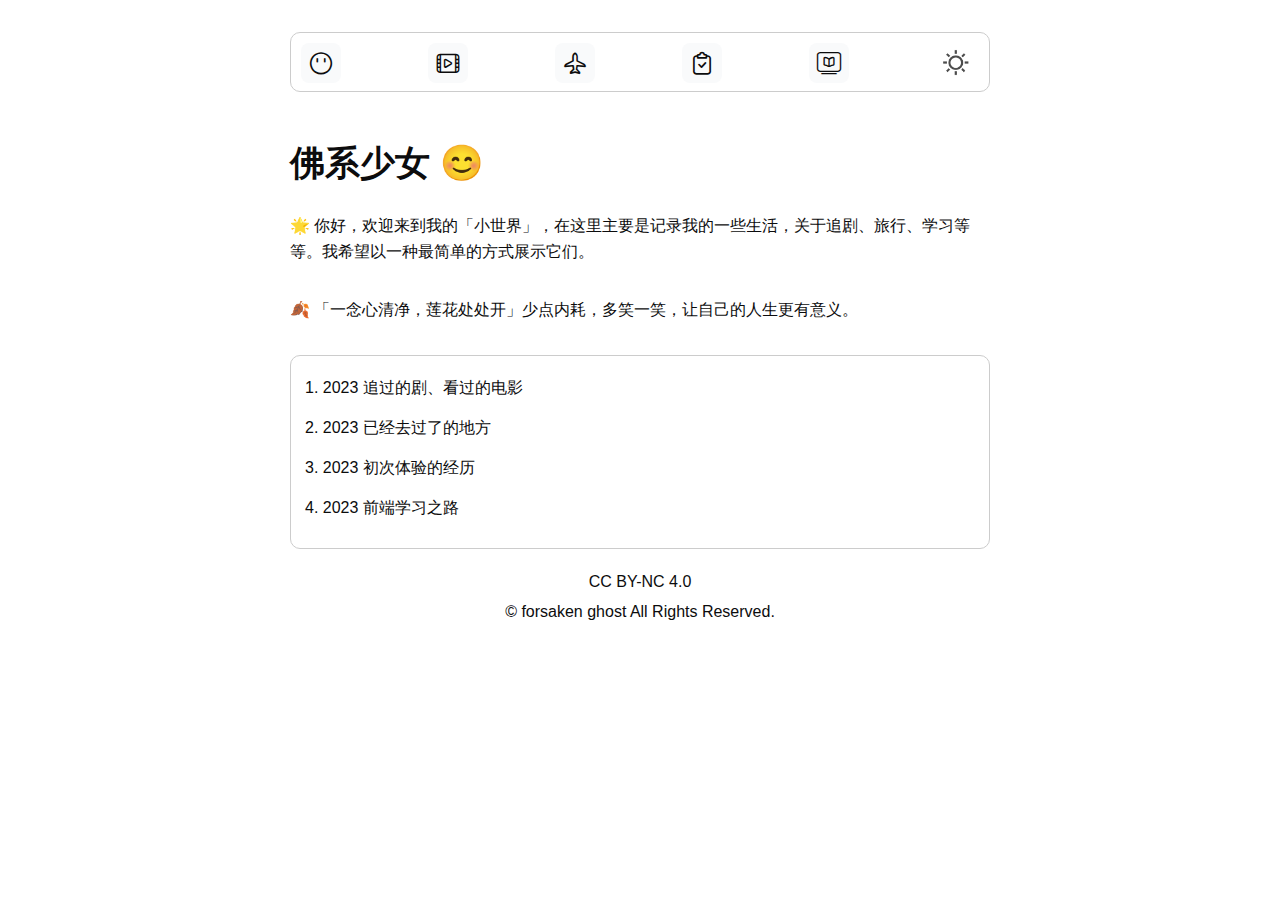
<file: index.html>
<!DOCTYPE html>
<html lang="en">

<head>
    <meta charset="UTF-8">
    <meta http-equiv="X-UA-Compatible" content="IE=edge">
    <meta name="viewport" content="width=device-width, initial-scale=1.0">
    <title>index</title>
    <link rel="shortcut icon" href="./images/bitbug_favicon.ico" type="image/x-icon">
    <link rel="stylesheet" href="./css/common.css">
    <link rel="stylesheet" href="./iconfont/iconfont.css">
    <link rel="stylesheet" href="./css/index.css">
</head>

<body>
    <!-- 导航栏 start -->
    <div class="w nav">
        <ul>
            <li>
                <a href="index.html" class="iconfont size icon-gerenzhongxin-zhihui"></a>
            </li>
            <li>
                <a href="movies.html" class="iconfont size icon-dianyingshipin"></a>
            </li>
            <li>
                <a href="travels.html" class="iconfont size icon-plane"></a>
            </li>
            <li>
                <a href="first-experience.html" class="iconfont size icon-task"></a>
            </li>
            <li>
                <a href="study.html" class="iconfont size icon-a-xuexi7"></a>
            </li>
            <li></li>
        </ul>
    </div>
    <!-- 导航栏 end -->

    <!-- 主体部分 start -->
    <div class="w">
        <div class="message">
            <h2>
                <i>佛系少女 😊</i>
            </h2>
            <p>
                🌟 你好，欢迎来到我的「小世界」，在这里主要是记录我的一些生活，关于追剧、旅行、学习等等。我希望以一种最简单的方式展示它们。
            </p>
            <p>
                🍂 「一念心清净，莲花处处开」少点内耗，多笑一笑，让自己的人生更有意义。
            </p>
        </div>
        <div class="lists">
            <ul>
                <li>
                    <a href="movies.html">1. 2023 追过的剧、看过的电影</a>
                </li>
                <li>
                    <a href="travels.html">2. 2023 已经去过了的地方</a>
                </li>
                <li>
                    <a href="first-experience.html">3. 2023 初次体验的经历</a>
                </li>
                <li>
                    <a href="study.html">4. 2023 前端学习之路</a>
                </li>
            </ul>
        </div>
    </div>
    <!-- 主体部分 end -->

    <!-- 底部footer start -->
    <div class="w footer">
        <p>
            <a href="#">CC BY-NC 4.0</a>
        </p>
        <p>
            © <a href="#">forsaken ghost</a> All Rights Reserved.
        </p>
    </div>

    <!-- 底部footer end -->
    <!-- <script src="./js/common.js"></script> -->
</body>

</html>
</file>
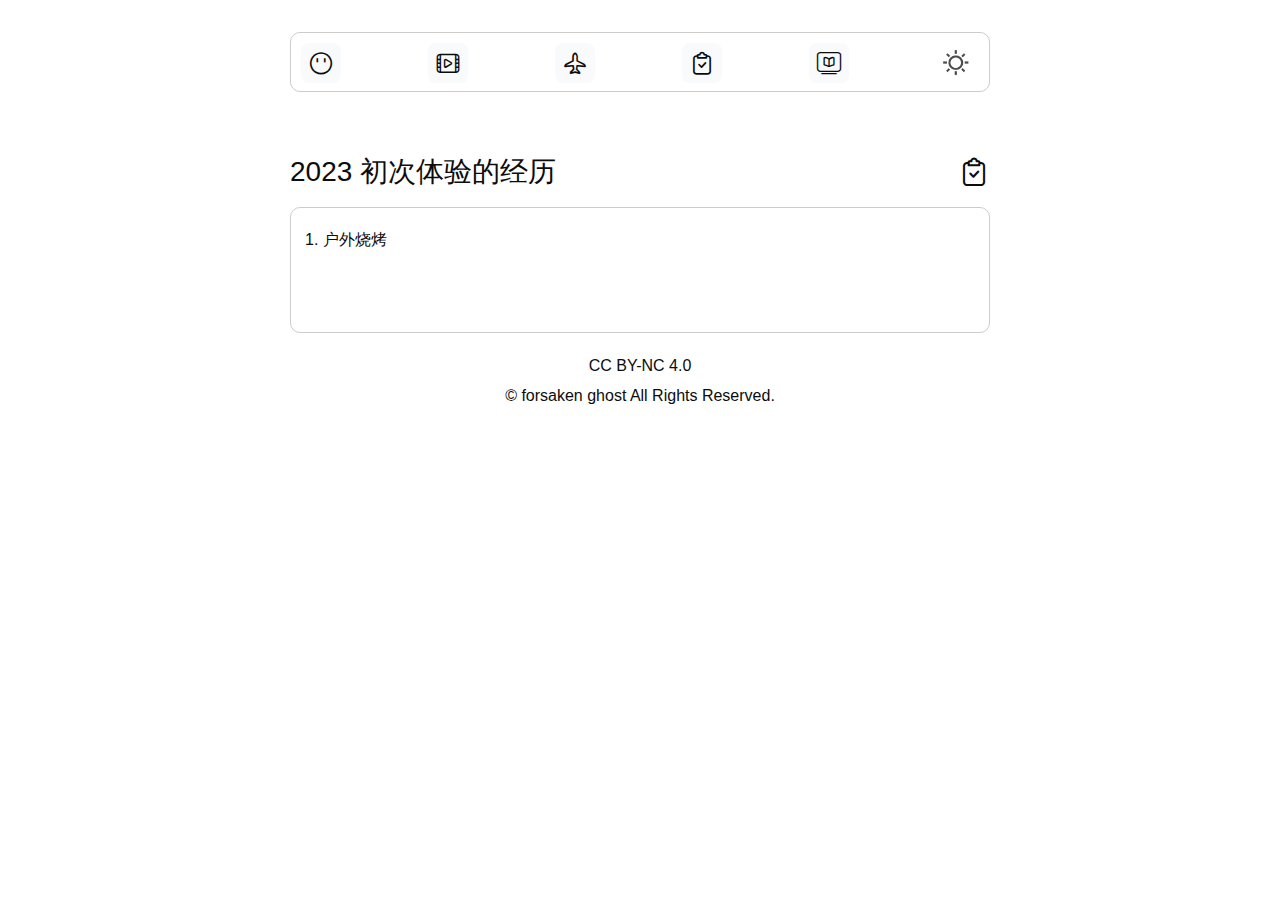
<file: first-experience.html>
<!DOCTYPE html>
<html lang="en">

<head>
    <meta charset="UTF-8">
    <meta http-equiv="X-UA-Compatible" content="IE=edge">
    <meta name="viewport" content="width=device-width, initial-scale=1.0">
    <title>2023 初体验</title>
    <link rel="shortcut icon" href="./images/bitbug_favicon.ico" type="image/x-icon">
    <link rel="stylesheet" href="./css/common.css">
    <link rel="stylesheet" href="./iconfont/iconfont.css">
</head>

<body>
    <!-- 导航栏 start -->
    <div class="w nav">
        <ul>
            <li>
                <a href="index.html" class="iconfont size icon-gerenzhongxin-zhihui"></a>
            </li>
            <li>
                <a href="movies.html" class="iconfont size icon-dianyingshipin"></a>
            </li>
            <li>
                <a href="travels.html" class="iconfont size icon-plane"></a>
            </li>
            <li>
                <a href="first-experience.html" class="iconfont size icon-task"></a>
            </li>
            <li>
                <a href="study.html" class="iconfont size icon-a-xuexi7"></a>
            </li>
            <li></li>
        </ul>

    </div>
    <!-- 导航栏 end -->

    <!-- 主体部分 start -->
    <div class="w">
        <div class="subhead">
            <h2>2023 初次体验的经历</h2>
            <div class="icon_box iconfont size icon-task"></div>
        </div>
        <div class="content">
            <ul>
                <li>
                    <a href="#">1. 户外烧烤</a>
                </li>
                <li>
                    <a href="#"></a>
                </li>
            </ul>
        </div>
    </div>
    <!-- 主体部分 end -->

    <!-- 底部footer start -->
    <div class="w footer">
        <p>
            <a href="#">CC BY-NC 4.0</a>
        </p>
        <p>
            © <a href="#">forsaken ghost</a> All Rights Reserved.
        </p>
    </div>

    <!-- 底部footer end -->
</body>

</html>
</file>
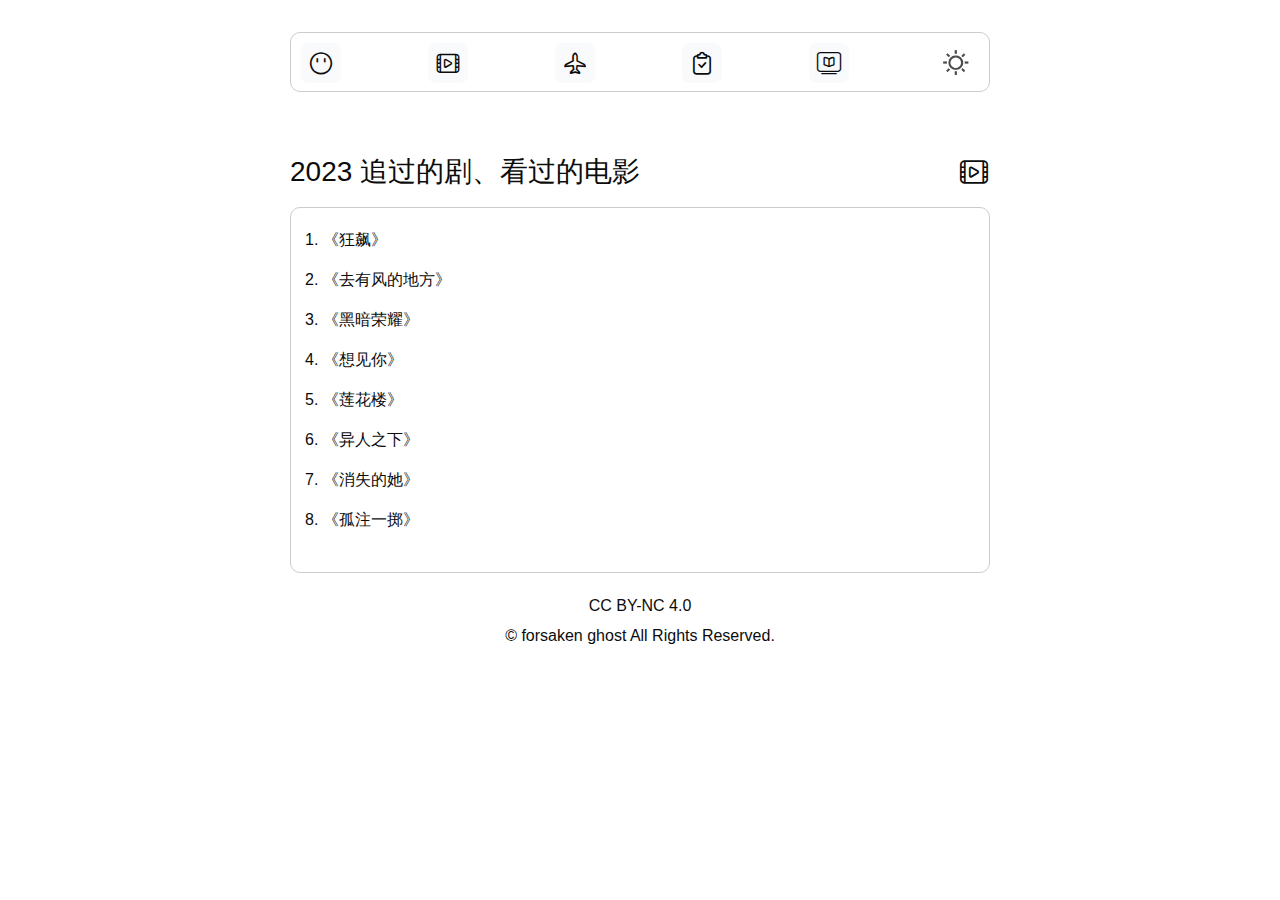
<file: movies.html>
<!DOCTYPE html>
<html lang="en">

<head>
    <meta charset="UTF-8">
    <meta http-equiv="X-UA-Compatible" content="IE=edge">
    <meta name="viewport" content="width=device-width, initial-scale=1.0">
    <title>2023 看过的剧</title>
    <link rel="shortcut icon" href="./images/bitbug_favicon.ico" type="image/x-icon">
    <link rel="stylesheet" href="./css/common.css">
    <link rel="stylesheet" href="./iconfont/iconfont.css">
</head>

<body>
    <!-- 导航栏 start -->
    <div class="w nav">
        <ul>
            <li>
                <a href="index.html" class="iconfont size icon-gerenzhongxin-zhihui"></a>
            </li>
            <li>
                <a href="movies.html" class="iconfont size icon-dianyingshipin"></a>
            </li>
            <li>
                <a href="travels.html" class="iconfont size icon-plane"></a>
            </li>
            <li>
                <a href="first-experience.html" class="iconfont size icon-task"></a>
            </li>
            <li>
                <a href="study.html" class="iconfont size icon-a-xuexi7"></a>
            </li>
            <li></li>
        </ul>
    </div>
    <!-- 导航栏 end -->

    <!-- 主体部分 start -->
    <div class="w">
        <div class="subhead">
            <h2>2023 追过的剧、看过的电影</h2>
            <div class="icon_box iconfont size icon-dianyingshipin"></div>
        </div>
        <div class="content">
            <ul>
                <li>
                    <a href="#">1. 《狂飙》</a>
                </li>
                <li>
                    <a href="#">2. 《去有风的地方》</a>
                </li>
                <li>
                    <a href="#">3. 《黑暗荣耀》</a>
                </li>
                <li>
                    <a href="#">4. 《想见你》</a>
                </li>
                <li>
                    <a href="#">5. 《莲花楼》</a>
                </li>
                <li>
                    <a href="#">6. 《异人之下》</a>
                </li>
                <li>
                    <a href="#">7. 《消失的她》</a>
                </li>
                <li>
                    <a href="#">8. 《孤注一掷》</a>
                </li>
            </ul>
        </div>
    </div>
    <!-- 主体部分 end -->

    <!-- 底部footer start -->
    <div class="w footer">
        <p>
            <a href="#">CC BY-NC 4.0</a>
        </p>
        <p>
            © <a href="#">forsaken ghost</a> All Rights Reserved.
        </p>
    </div>

    <!-- 底部footer end -->
    <!-- <script src="./js/common.js"></script> -->
</body>

</html>
</file>
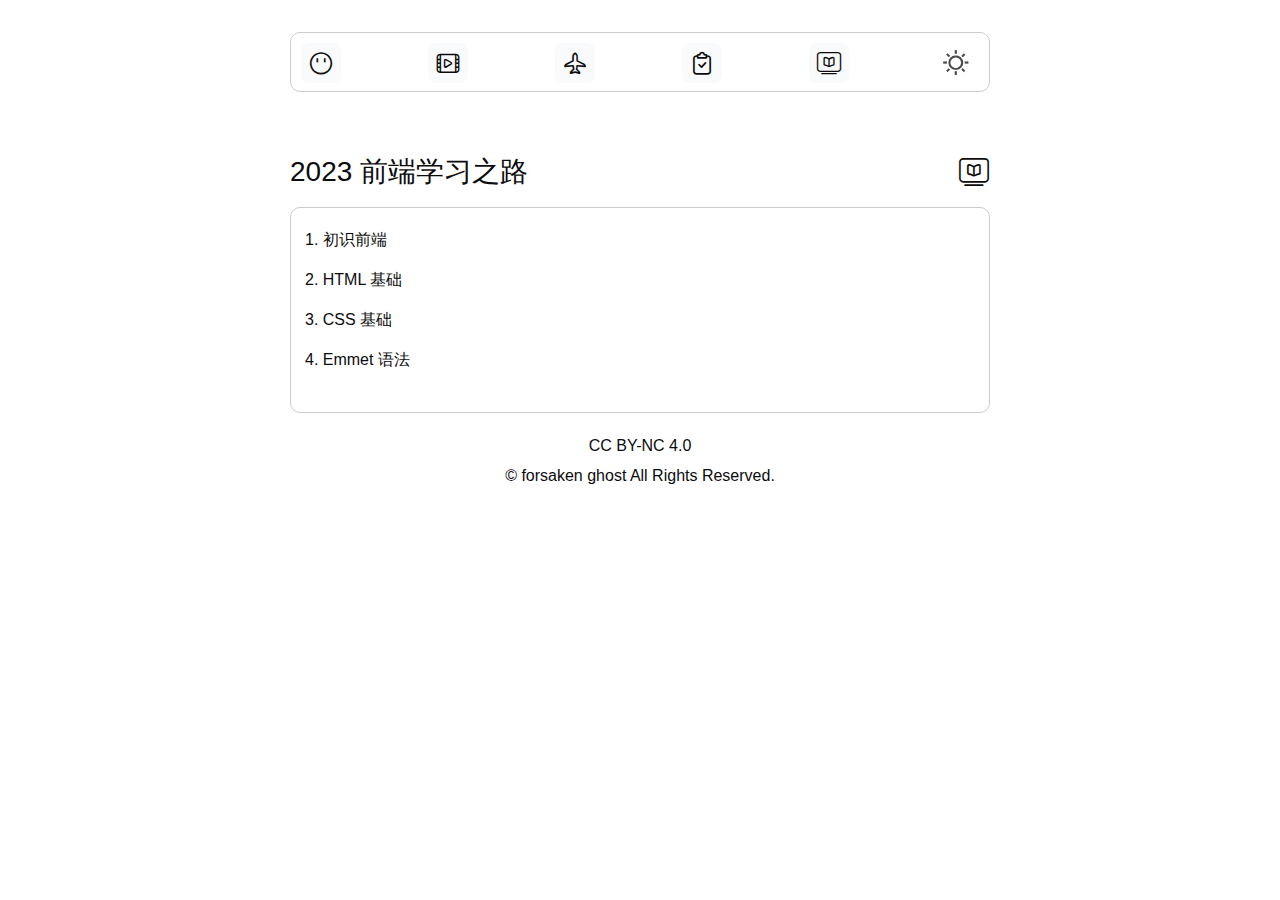
<file: study.html>
<!DOCTYPE html>
<html lang="en">

<head>
    <meta charset="UTF-8">
    <meta http-equiv="X-UA-Compatible" content="IE=edge">
    <meta name="viewport" content="width=device-width, initial-scale=1.0">
    <title>2023 学习之路</title>
    <link rel="shortcut icon" href="./images/bitbug_favicon.ico" type="image/x-icon">
    <link rel="stylesheet" href="./css/common.css">
    <link rel="stylesheet" href="./iconfont/iconfont.css">
</head>

<body>
    <!-- 导航栏 start -->
    <div class="w nav">
        <ul>
            <li>
                <a href="index.html" class="iconfont size icon-gerenzhongxin-zhihui"></a>
            </li>
            <li>
                <a href="movies.html" class="iconfont size icon-dianyingshipin"></a>
            </li>
            <li>
                <a href="travels.html" class="iconfont size icon-plane"></a>
            </li>
            <li>
                <a href="first-experience.html" class="iconfont size icon-task"></a>
            </li>
            <li>
                <a href="study.html" class="iconfont size icon-a-xuexi7"></a>
            </li>
            <li></li>
        </ul>

    </div>
    <!-- 导航栏 end -->

    <!-- 主体部分 start -->
    <div class="w">
        <div class="subhead">
            <h2>2023 前端学习之路</h2>
            <div class="icon_box iconfont size icon-a-xuexi7"></div>
        </div>
        <div class="content">
            <ul>
                <li>
                    <a href="#">1. 初识前端</a>
                </li>
                <li>
                    <a href="https://www.yuque.com/forsakenghost/cnxmaq/gbm3d0gid7pl0tbs">2. HTML 基础</a>
                </li>
                <li>
                    <a href="https://www.yuque.com/forsakenghost/cnxmaq/igq5k37ohnmpm6mh">3. CSS 基础</a>
                </li>
                <li>
                    <a href="https://www.yuque.com/forsakenghost/cnxmaq/zixco2cy9391l1ra">4. Emmet 语法</a>
                </li>
            </ul>
        </div>
    </div>
    <!-- 主体部分 end -->

    <!-- 底部footer start -->
    <div class="w footer">
        <p>
            <a href="#">CC BY-NC 4.0</a>
        </p>
        <p>
            © <a href="#">forsaken ghost</a> All Rights Reserved.
        </p>
    </div>

    <!-- 底部footer end -->
</body>

</html>
</file>
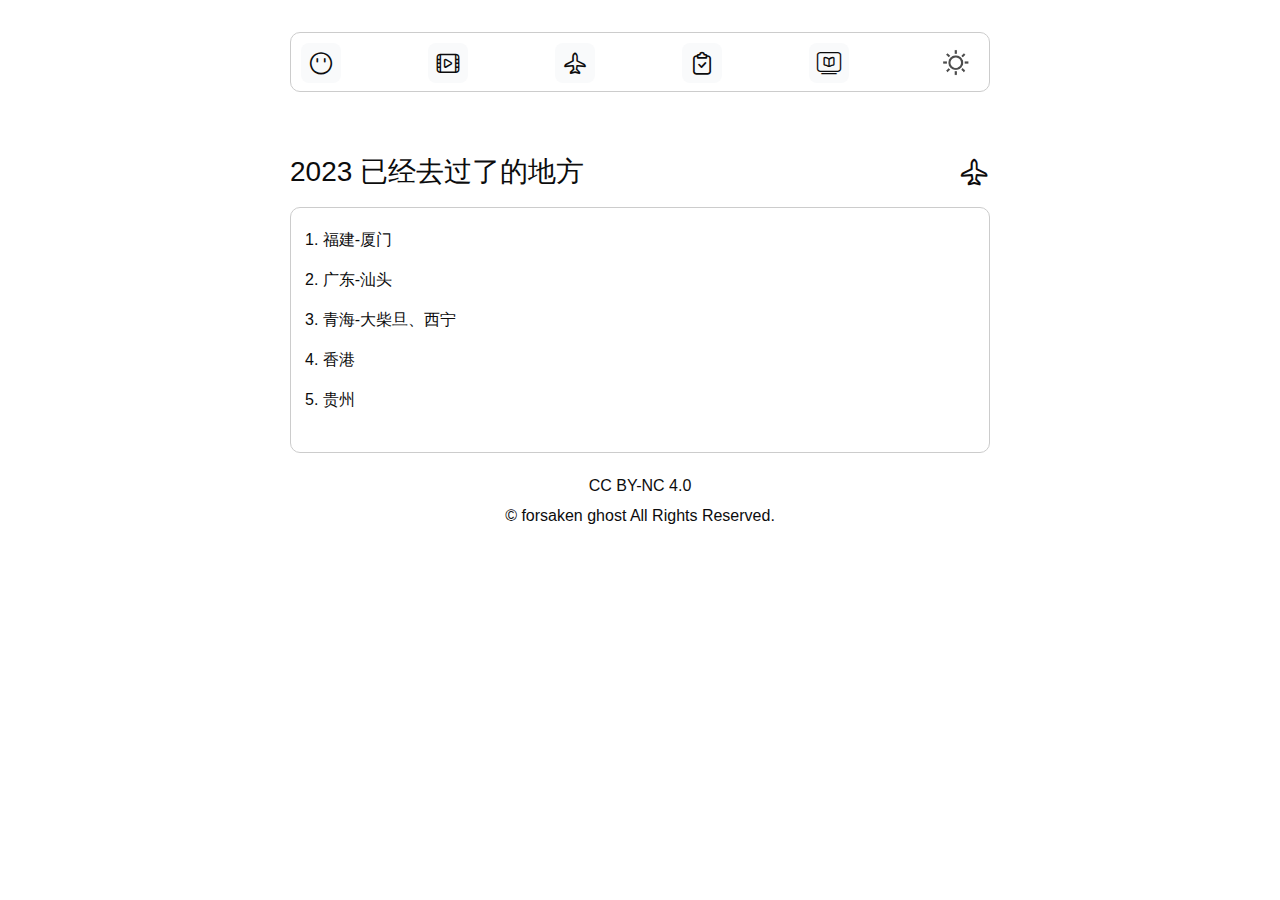
<file: travels.html>
<!DOCTYPE html>
<html lang="en">

<head>
    <meta charset="UTF-8">
    <meta http-equiv="X-UA-Compatible" content="IE=edge">
    <meta name="viewport" content="width=device-width, initial-scale=1.0">
    <title>2023 去过的地方</title>
    <link rel="shortcut icon" href="./images/bitbug_favicon.ico" type="image/x-icon">
    <link rel="stylesheet" href="./css/common.css">
    <link rel="stylesheet" href="./iconfont/iconfont.css">
</head>

<body>
    <!-- 导航栏 start -->
    <div class="w nav">
        <ul>
            <li>
                <a href="index.html" class="iconfont size icon-gerenzhongxin-zhihui"></a>
            </li>
            <li>
                <a href="movies.html" class="iconfont size icon-dianyingshipin"></a>
            </li>
            <li>
                <a href="travels.html" class="iconfont size icon-plane"></a>
            </li>
            <li>
                <a href="first-experience.html" class="iconfont size icon-task"></a>
            </li>
            <li>
                <a href="study.html" class="iconfont size icon-a-xuexi7"></a>
            </li>
            <li></li>
        </ul>

    </div>
    <!-- 导航栏 end -->

    <!-- 主体部分 start -->
    <div class="w">
        <div class="subhead">
            <h2>2023 已经去过了的地方</h2>
            <div class="icon_box iconfont size icon-plane"></div>
        </div>
        <div class="content">
            <ul>
                <li>
                    <a href="#">1. 福建-厦门</a>
                </li>
                <li>
                    <a href="#">2. 广东-汕头</a>
                </li>
                <li>
                    <a href="#">3. 青海-大柴旦、西宁</a>
                </li>
                <li>
                    <a href="#">4. 香港</a>
                </li>
                <li>
                    <a href="#">5. 贵州</a>
                </li>
            </ul>
        </div>
    </div>
    <!-- 主体部分 end -->

    <!-- 底部footer start -->
    <div class="w footer">
        <p>
            <a href="#">CC BY-NC 4.0</a>
        </p>
        <p>
            © <a href="#">forsaken ghost</a> All Rights Reserved.
        </p>
    </div>

    <!-- 底部footer end -->
</body>

</html>
</file>
<file: css/common.css>
* {
    margin: 0;
    padding: 0;
    box-sizing: border-box;
}

body {
    color: #0c0c0d;
    font-family: 'LXGW WenKai Screen',
    sans-serif;
}

i {
    font-style: normal;
}

a {
    text-decoration: none;
    color: #0c0c0d;
}

a:hover {
    color: #00dd83;
}

ul li {
    list-style: none;
}

.w {
    width: 700px;
    margin: 0 auto;
}

/* 导航栏 */
.nav {
    height: 60px;
    border: 1px solid #ccc;
    margin-top: 32px;
    border-radius: 10px;
    padding: 10px 10px;
}

.nav ul li {
    float: left;
    width: 40px;
    height: 40px;
    line-height: 40px;
    margin-right: 87px;
    background-color: #f9fafb;
    border-radius: 8px;
    text-align: center;
}

.nav ul li:hover .size {
    font-weight: 700;
}

.nav ul li:last-child {
    background: url(../images/晴_border.png) no-repeat center/30px;
    margin-right: 0;
    cursor: pointer;
}

.nav ul li:last-child:hover {
    background: url(../images/月亮.png) no-repeat center/26px;
}

.nav .size {
    font-size: 26px;
    color: #0c0c0d;
}

/* 主体部分 */
.subhead {
    height: 70px;
    margin-top: 45px;
}

.subhead h2 {
    float: left;
    height: 100%;
    line-height: 70px;
    font-size: 28px;
    font-weight: normal;
}

.icon_box {
    float: right;
    height: 100%;
    line-height: 70px;
}

.subhead .size {
    font-size: 32px;
}

.content {
    border: 1px solid #ccc;
    border-radius: 10px;
    padding: 22px 14px;
}

.content ul li {
    height: 40px;
}

.content ul li a:hover {
    font-weight: 700;
}

/* 底部footer */
.footer {
    padding-top: 12px;
    text-align: center;
}

.footer p {
    margin-top: 12px;
}

.footer a:hover {
    text-decoration: underline;
}
</file>
<file: iconfont/iconfont.css>
@font-face {
  font-family: "iconfont"; /* Project id 4265305 */
  src: url('iconfont.woff2?t=1695452967719') format('woff2'),
       url('iconfont.woff?t=1695452967719') format('woff'),
       url('iconfont.ttf?t=1695452967719') format('truetype');
}

.iconfont {
  font-family: "iconfont" !important;
  font-size: 16px;
  font-style: normal;
  -webkit-font-smoothing: antialiased;
  -moz-osx-font-smoothing: grayscale;
}

.icon-dianyingshipin:before {
  content: "\e60e";
}

.icon-note_24:before {
  content: "\e638";
}

.icon-qing_border:before {
  content: "\e627";
}

.icon-video_24:before {
  content: "\e633";
}

.icon-yueliang:before {
  content: "\e6b6";
}

.icon-gerenzhongxin-zhihui:before {
  content: "\e61e";
}

.icon-a-xuexi7:before {
  content: "\eb16";
}

.icon-plane:before {
  content: "\e662";
}

.icon-task:before {
  content: "\e664";
}
</file>
<file: css/index.css>
.lists {
    border: 1px solid #ccc;
    border-radius: 10px;
    padding: 22px 14px 10px;
}

.lists ul li {
    height: 40px;
}

.lists ul li a:hover {
    font-weight: 700;
}

.message {
    margin-top: 48px;
}

.message h2 {
    height: 55px;
    font-size: 35px;
    margin-bottom: 18px;
}

.message h2 a:hover {
    color: #0c0c0d;
}

.message p {
    margin-bottom: 32px;
    line-height: 26px;
}

.message p a{
    display: inline-block;
    height: 24px;
    line-height: 24px;
    border-bottom: 1px dashed #0c0c0d;
}

.message p a:hover {
    border-bottom: 1px dashed #00dd83;
}

.message p i {
    display: inline-block;
    height: 24px;
    line-height: 24px;
    border-bottom: 1px dashed #0c0c0d;
}

.message p i:hover {
    cursor: pointer;
    color: #00dd83;
    border-bottom: 1px dashed #00dd83;
}
</file>
